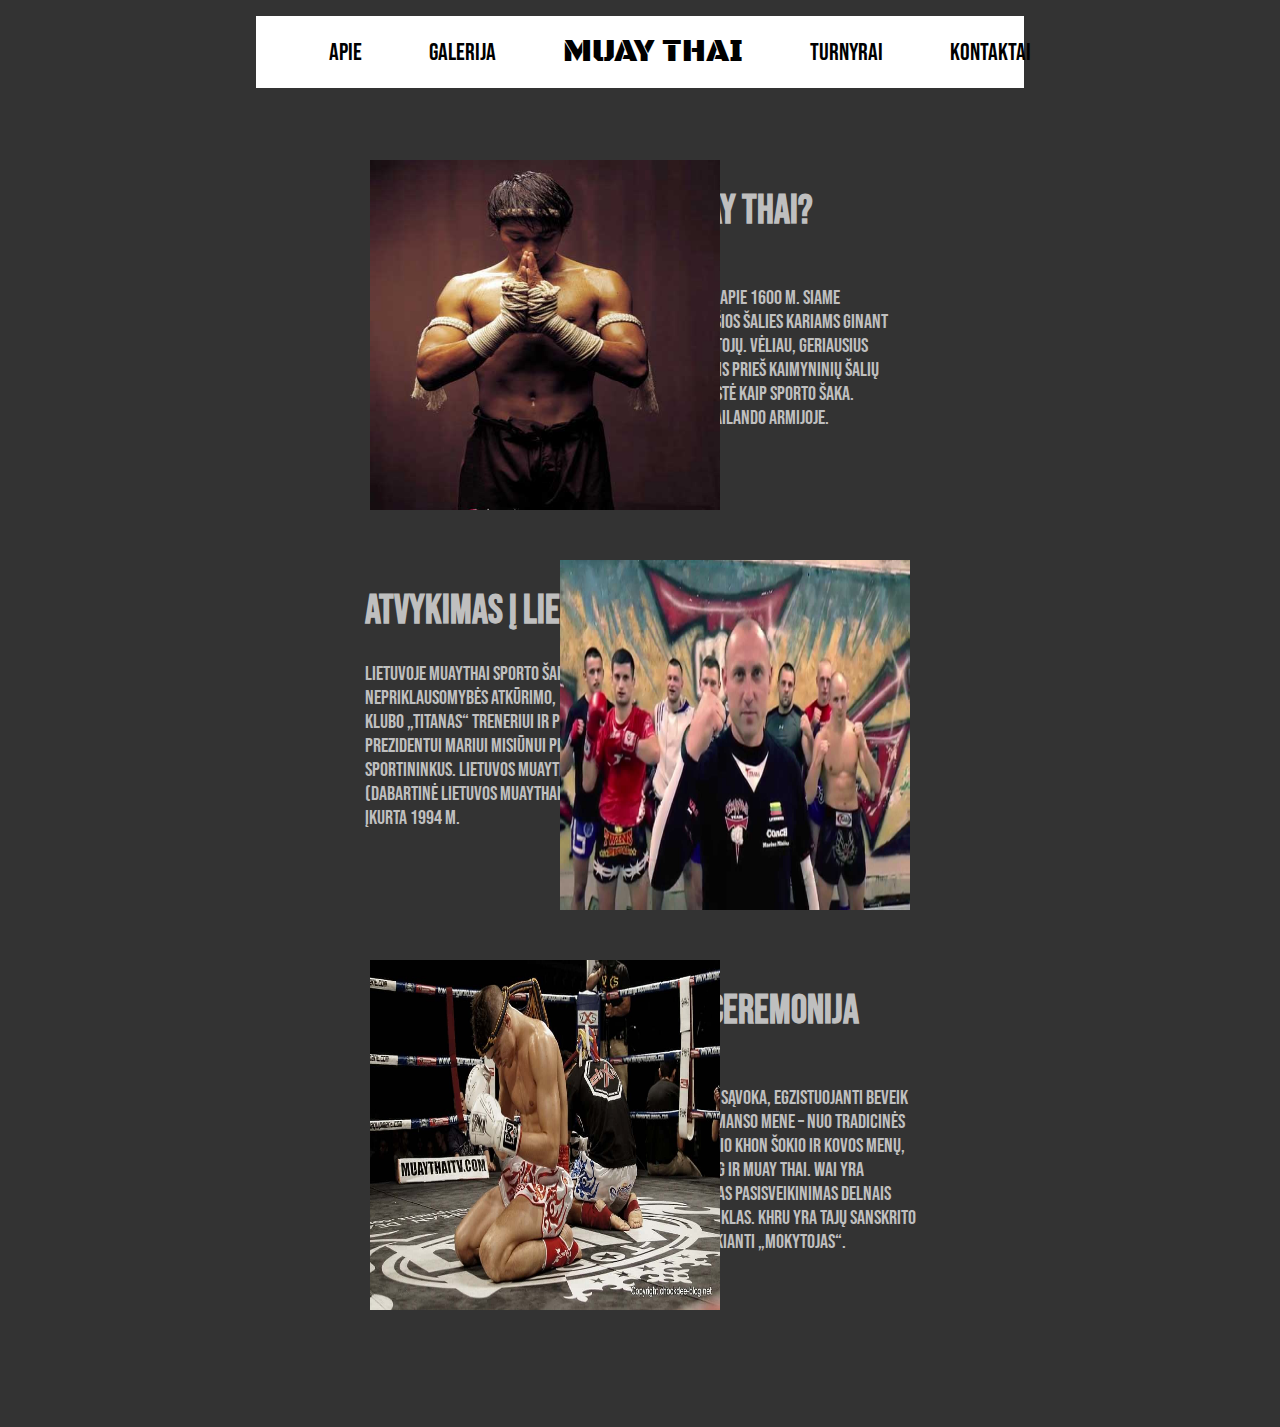
<file: apie.html>
<!DOCTYPE html>
<html lang="en">
<head>
    <meta charset="UTF-8">
    <meta http-equiv="X-UA-Compatible" content="IE=edge">
    <meta name="viewport" content="width=device-width, initial-scale=1.0">
    <link rel="stylesheet" href="styles.css">
    <link href="https://fonts.googleapis.com/css2?family=Bebas+Neue&family=Black+Ops+One&display=swap" rel="stylesheet"> 
    <title>Muay thai</title>
</head>
<body class="body-apie">
    <div class="navbar">
        <ul class="list">
            <li class="list-item"><a href="apie.html" class="list-link">APIE</a></li>
            <li class="list-item"><a href="galerija.html" class="list-link">GALERIJA</a></li>
            <li class="list-item"><a href="index.html" class="list-link-font">MUAY THAI</a></li>
            <li class="list-item"><a href="turnyrai.html" class="list-link">TURNYRAI</a></li>
            <li class="list-item"><a href="kontaktai.html" class="list-link">KONTAKTAI</a></li>
        </ul>
    </div>

    <div class="istorija">
        <div class="text-1"><h1>Kas yra Muay thai?</h1><br>Kovos menas, išsivystęs apie 1600 m. Siame <br> (dabartinis Tailandas) šios šalies kariams ginant <br> savo žemę nuo užkariautojų. Vėliau, geriausius <br> karius atrenkant kovoms prieš kaimyninių šalių <br> karius, Muay Thai išsivystė kaip sporto šaka. <br> Jo iki šiol yra mokoma Tailando armijoje. </div>
        <div class="photo-1"><img src="images/photo-1.jpg" alt="" width="350pt" height="350t"></div>
        <div class="text-2"><h1>Atvykimas į Lietuvą</h1>Lietuvoje muaythai sporto šaka atsirado iškart po <br> nepriklausomybės atkūrimo, 1990 m., Kauno sporto <br> klubo „Titanas“ treneriui ir pirmajam federacijos <br> prezidentui Mariui Misiūnui pradėjus treniruoti <br> sportininkus. Lietuvos muaythai sąjunga <br> (dabartinė Lietuvos muaythai federacija) <br> įkurta 1994 m.</div>
        <div class="photo-2"><img src="images/photo-2.jpg" alt="" width="350pt" height="350pt"></div>
        <div class="text-3"><h1>„Wai Khru“ ceremonija</h1><br>Wai khru yra universali sąvoka, egzistuojanti beveik <br> visame Tailando performanso mene – nuo ​​tradicinės <br> tajų muzikos iki klasikinio Khon šokio ir kovos menų, <br> tokių kaip krabi krabong ir Muay Thai. Wai yra <br> tradicinis tailandietiškas pasisveikinimas delnais <br> kartu kaip pagarbos ženklas. Khru yra tajų sanskrito <br> žodžio guru forma, reiškianti „mokytojas“.</div>
        <div class="photo-3"><img src="images/photo-3.jpg" alt="" width="350pt" height="350t"></div>
    </div>
</body>
</html>
</file>
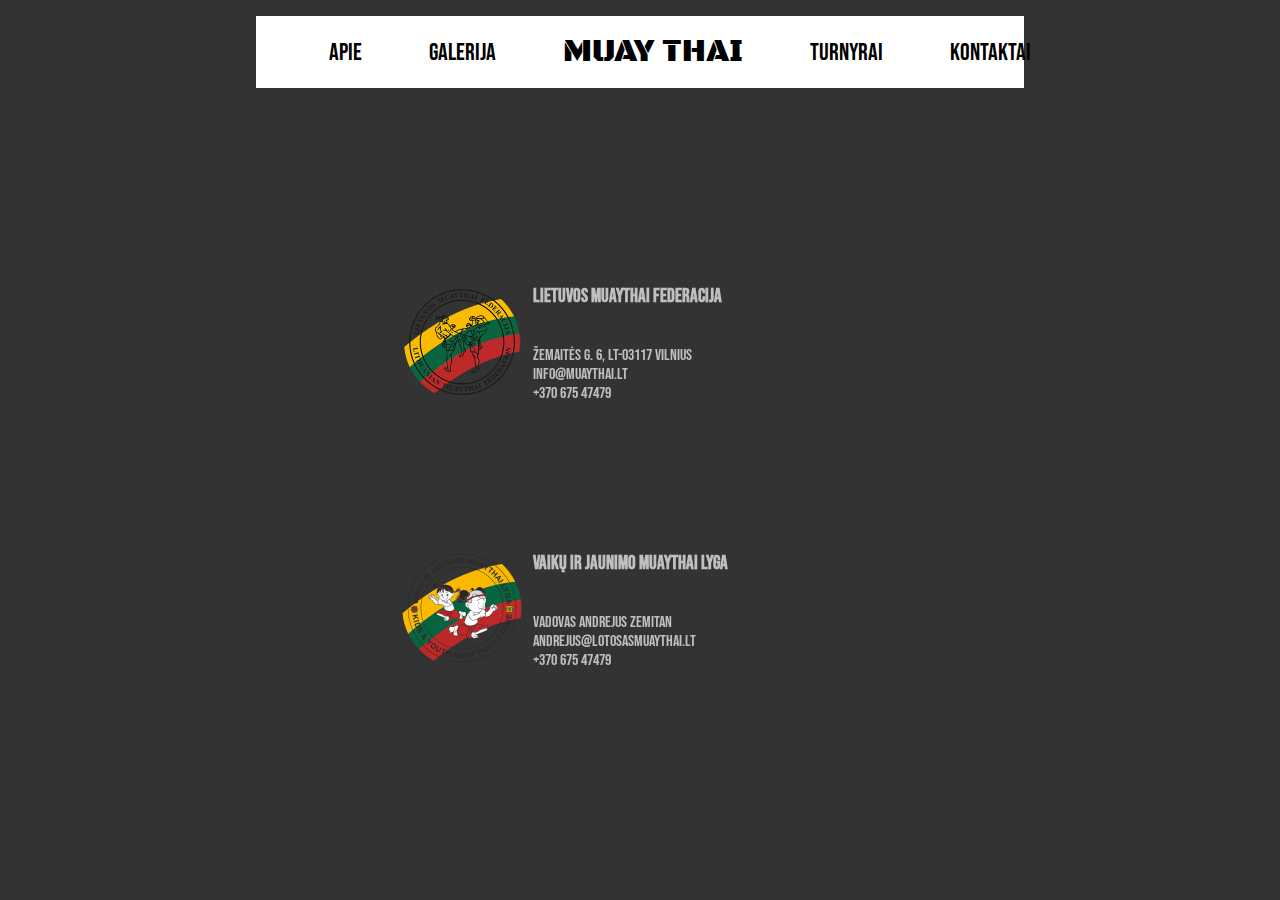
<file: kontaktai.html>
<!DOCTYPE html>
<html lang="en">
<head>
    <meta charset="UTF-8">
    <meta http-equiv="X-UA-Compatible" content="IE=edge">
    <meta name="viewport" content="width=device-width, initial-scale=1.0">
    <link rel="stylesheet" href="styles.css">
    <link href="https://fonts.googleapis.com/css2?family=Bebas+Neue&family=Black+Ops+One&display=swap" rel="stylesheet"> 
    <title>Muay thai</title>
</head>
<body class="body-kontaktai">
    <div class="navbar">
        <ul class="list">
            <li class="list-item"><a href="apie.html" class="list-link">APIE</a></li>
            <li class="list-item"><a href="galerija.html" class="list-link">GALERIJA</a></li>
            <li class="list-item"><a href="index.html" class="list-link-font">MUAY THAI</a></li>
            <li class="list-item"><a href="turnyrai.html" class="list-link">TURNYRAI</a></li>
            <li class="list-item"><a href="kontaktai.html" class="list-link">KONTAKTAI</a></li>
        </ul>
    </div>

    <iframe class="map" src="https://www.google.com/maps/embed?pb=!1m18!1m12!1m3!1d2307.0177219234533!2d25.25166131603962!3d54.67411638212801!2m3!1f0!2f0!3f0!3m2!1i1024!2i768!4f13.1!3m3!1m2!1s0x46dd9477286ffc0d%3A0x91a359ce9ddeb068!2s%C5%BDemait%C4%97s%20g.%206%2C%2003117%20Vilnius!5e0!3m2!1slt!2slt!4v1669940899262!5m2!1slt!2slt" width="600" height="450" style="border:0;" allowfullscreen="" loading="lazy" referrerpolicy="no-referrer-when-downgrade"></iframe>

    <div>
        <div class="number-1">
            <h3>Lietuvos muaythai federacija</h3> <br>
            Žemaitės g. 6, LT-03117 Vilnius <br>
            info@muaythai.lt <br>
            +370 675 47479</div>
        <div class="number-2">
            <h3>Vaikų ir jaunimo muaythai lyga</h3> <br>
            Vadovas Andrejus Zemitan <br>
            andrejus@lotosasmuaythai.lt <br>
            +370 675 47479
        </div>
        <div class="logo-1"><img src="images/logo-1.png" alt="" width="150px" height="150px"></div>
        <div class="logo-2"><img src="images/logo-2.png" alt="" width="150px" height="150px"></div>
    </div>
</body>
</html>
</file>
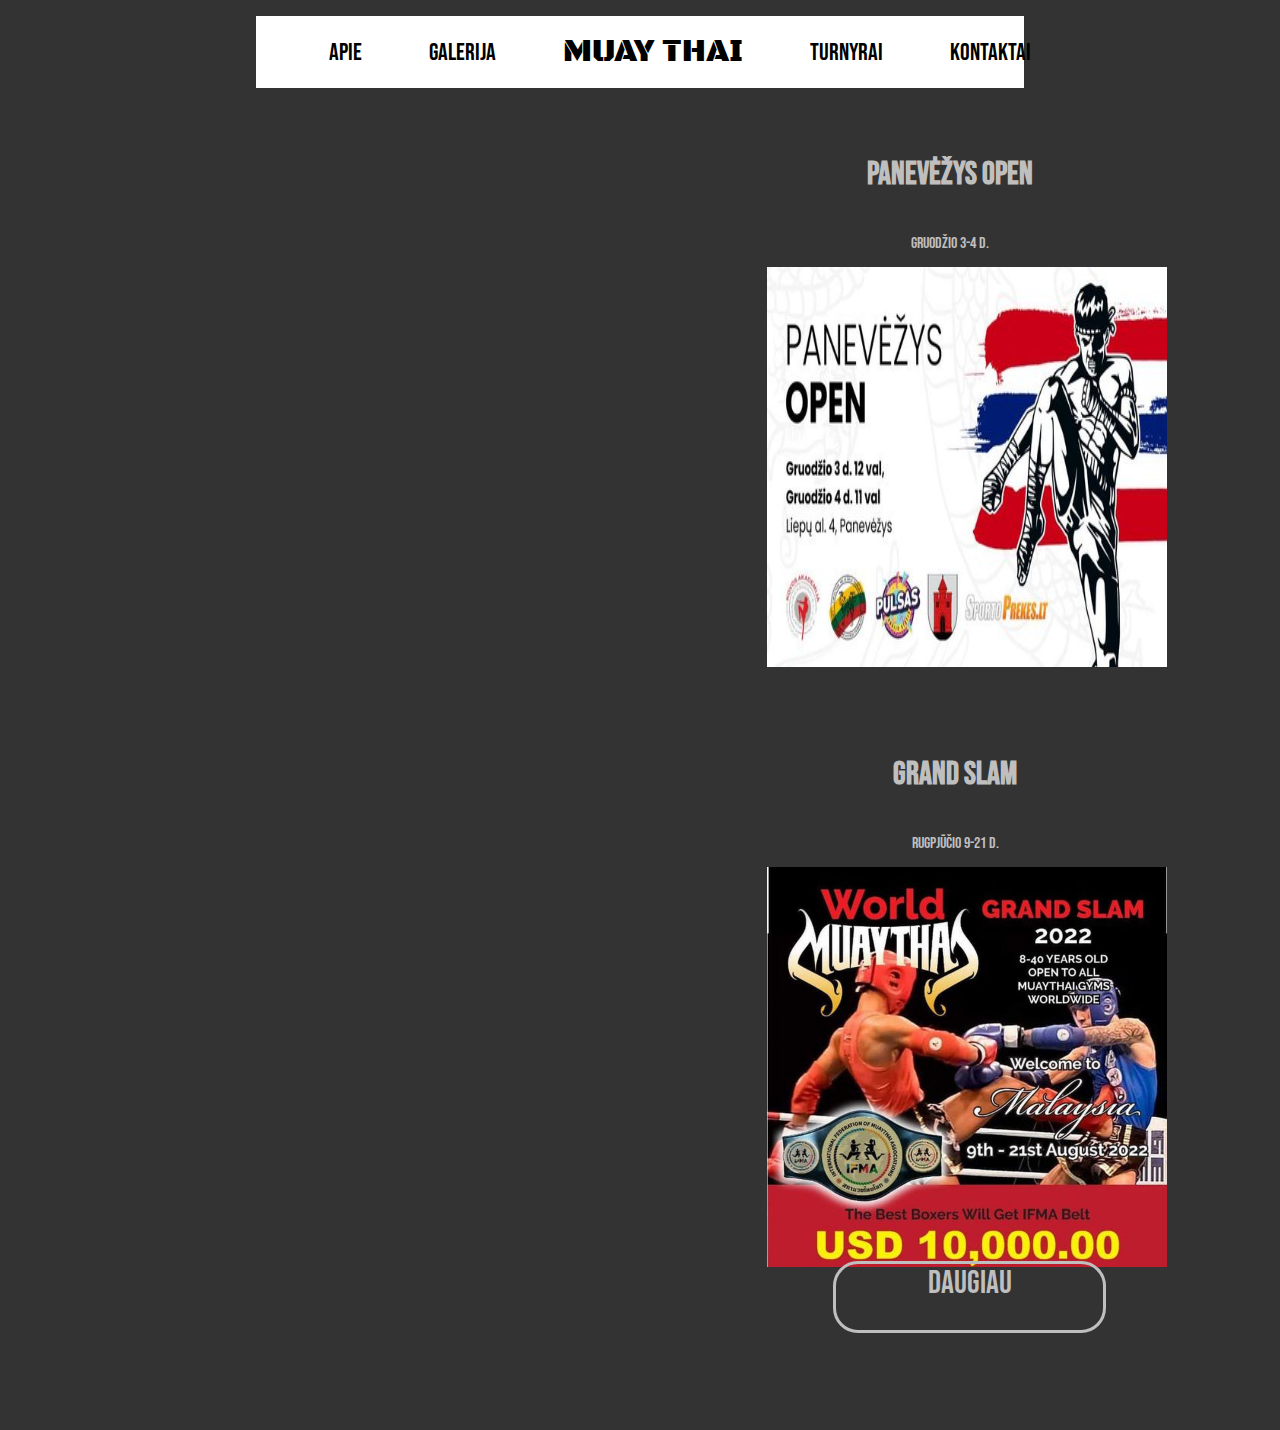
<file: turnyrai.html>
<!DOCTYPE html>
<html lang="en">
<head>
    <meta charset="UTF-8">
    <meta http-equiv="X-UA-Compatible" content="IE=edge">
    <meta name="viewport" content="width=device-width, initial-scale=1.0">
    <link rel="stylesheet" href="styles.css">
    <link href="https://fonts.googleapis.com/css2?family=Bebas+Neue&family=Black+Ops+One&display=swap" rel="stylesheet"> 
    <title>Muay thai</title>
</head>
<body class="body-turnyrai">
    <div class="navbar">
        <ul class="list">
            <li class="list-item"><a href="apie.html" class="list-link">APIE</a></li>
            <li class="list-item"><a href="galerija.html" class="list-link">GALERIJA</a></li>
            <li class="list-item"><a href="index.html" class="list-link-font">MUAY THAI</a></li>
            <li class="list-item"><a href="turnyrai.html" class="list-link">TURNYRAI</a></li>
            <li class="list-item"><a href="kontaktai.html" class="list-link">KONTAKTAI</a></li>
        </ul>
    </div>
    <div class="turnyrai">
        <div class="t-1"><h1>Panevėžys OPEN</h1> <br> Gruodžio 3-4 d.</div>
        <div class="tn-1"><img src="images/turnyras-1.jpg" alt="" width="400px" height="400px"></div>
        <div class="t-2"><h1>Grand Slam</h1> <br> Rugpjūčio 9-21 d. </div>
        <div class="tn-2"><img src="images/turnyras-2.jpg" alt="" width="400px" height="400px"></div>
    </div>

    <div class="dropdown">
        <span>Daugiau</span>
        <div class="dropdown-content">
        <p>Apseisi</p>
        </div>

        <div class="vaiduoklis">ups</div>
    </div>

</body>
</html>
</file>
<file: styles.css>
.main {
    height: 100vh;
    width: 100%;
    margin: 0;
    background-color: #333333;
    background-repeat: no-repeat;
    background-size: cover;
    display: flex;
    justify-content: center;
    align-items: center;
}

.navbar{
    position: absolute;
    top: 1rem;
    width: 60%;
    background-color: white;
}

.list {
    width: 100%;
    display: flex;
    justify-content: space-around;
    align-items: center;
    list-style: none;
}

.list-link-font{
    font-family: 'Black Ops One', cursive;
    position: relative;
    color: Black;
    text-decoration: none;
    font-size: 2rem;
}

.list .list-link {
    font-family: 'Bebas Neue', sans-serif;
    position: relative;
    color: Black;
    text-decoration: none;
    font-size: 1.5rem;
}

.list .list-link::after {
    content: '';
    position: absolute;
    bottom: 0;
    left: 50%;
    width: 0%;
    height: 2px;
    background: red;
    transition: 0.2s ease-out;
}

.list .list-link:hover::after {
    left: 0;
    width: 100%;
}

.body-apie{
    height: 100vh;
    width: 100%;
    margin: 0;
    background-color: #333333;
    background-repeat: no-repeat;
    display:flex;
    background-size: cover; 
    justify-content: center;
    align-items: center;
    background-attachment: fixed;
}

.photo-1{
    position:absolute;
    right: 35rem;
    top: 10rem;
}

.photo-2{
    position: absolute;
    left: 35rem;
    top: 35rem;
}

.text-1{
    color: #bfbfbf;
    width: 350pt;
    height: 350pt;
    position: absolute;
    left: 35rem;
    top: 10rem;
    font-family: 'Bebas Neue', sans-serif;
    font-size: 15pt;
}

.text-2{
    color: #bfbfbf;
    width: 350pt;
    height: 350pt;
    position: absolute;
    right: 28rem;
    top: 35rem;
    font-family: 'Bebas Neue', sans-serif;
    font-size: 15pt;
}

.text-3{
    color: #bfbfbf;
    width: 350pt;
    height: 350pt;
    position: absolute;
    left: 35rem;
    top: 60rem;
    font-family: 'Bebas Neue', sans-serif;
    font-size: 15pt;
}

.photo-3{
    position: absolute;
    right: 35rem;
    top: 60rem;
}

.body-galerija{
    height: 100vh;
    width: 100%;
    margin: 0;
    background-color: #333333;
    background-repeat: no-repeat;
    display:flex;
    background-size: cover; 
    justify-content: center;
    align-items: center;
    background-attachment: fixed;
}

.gallery {
    display: grid;
    grid-template-columns: auto auto auto auto auto;
    background-color: #37393a;
    padding: 10px;
    margin-top: 70pt;
}

.body-kontaktai{
    height: 100vh;
    width: 100%;
    margin: 0;
    background-color: #333333;
    background-repeat: no-repeat;
    display:flex;
    background-size: cover; 
    justify-content: center;
    align-items: center;
    background-attachment: fixed;
}

.map{
    position:absolute;
    right: 290pt;
}

.number-1{
    position: absolute;
    top: 200pt;
    left: 400pt;
    font-family: 'Bebas Neue', sans-serif;
    color: #bfbfbf;
}

.logo-1{
    position: absolute;
    top: 200pt;
    left: 290pt;
}

.vaiduoklis{
    color: #333333;
    position: absolute;
    bottom: -75pt;
}

.number-2{
    position: absolute;
    top: 400pt;
    left: 400pt;
    font-family: 'Bebas Neue', sans-serif;
    color: #bfbfbf;
}

.logo-2{
    position: absolute;
    top: 400pt;
    left: 290pt;
}

.body-turnyrai{
    height: 100vh;
    width: 100%;
    margin: 0;
    background-color: #333333;
    background-repeat: no-repeat;
    display:flex;
    background-size: cover; 
    justify-content: center;
    align-items: center;
    background-attachment: fixed;
}

.t-1{
    font-family: 'Bebas Neue', sans-serif;
    color: #bfbfbf;
    position: absolute;
    top: 100pt;
    left: 650pt; 
    text-align: center;
}

.tn-1{
    position: absolute;
    top: 200pt;
    left: 575pt;
}

.t-2{
    font-family: 'Bebas Neue', sans-serif;
    color: #bfbfbf;
    position: absolute;
    top: 550pt;
    left: 670pt; 
    text-align: center;
}

.tn-2{
    position: absolute;
    top: 650pt;
    left: 575pt;
}


.dropdown {
    position: absolute;
    bottom: -325pt;
    left: 625pt;
    display: inline-block;
    text-align: center;
    font-family: 'Bebas Neue', sans-serif;
    color: #bfbfbf;
    border-style: solid;
    border-radius: 25px;
    width: 200pt;
    height: 50pt;
    font-size: 2rem;
}

.dropdown-content {
    display: none;
    position: absolute;
    background-color: #333333;
    min-width: 160px;
    box-shadow: 0px 8px 16px 0px rgba(0,0,0,0.2);
    padding: 12px 16px;
    z-index: 1;
}

.dropdown:hover .dropdown-content {
    display: block;
}
</file>
